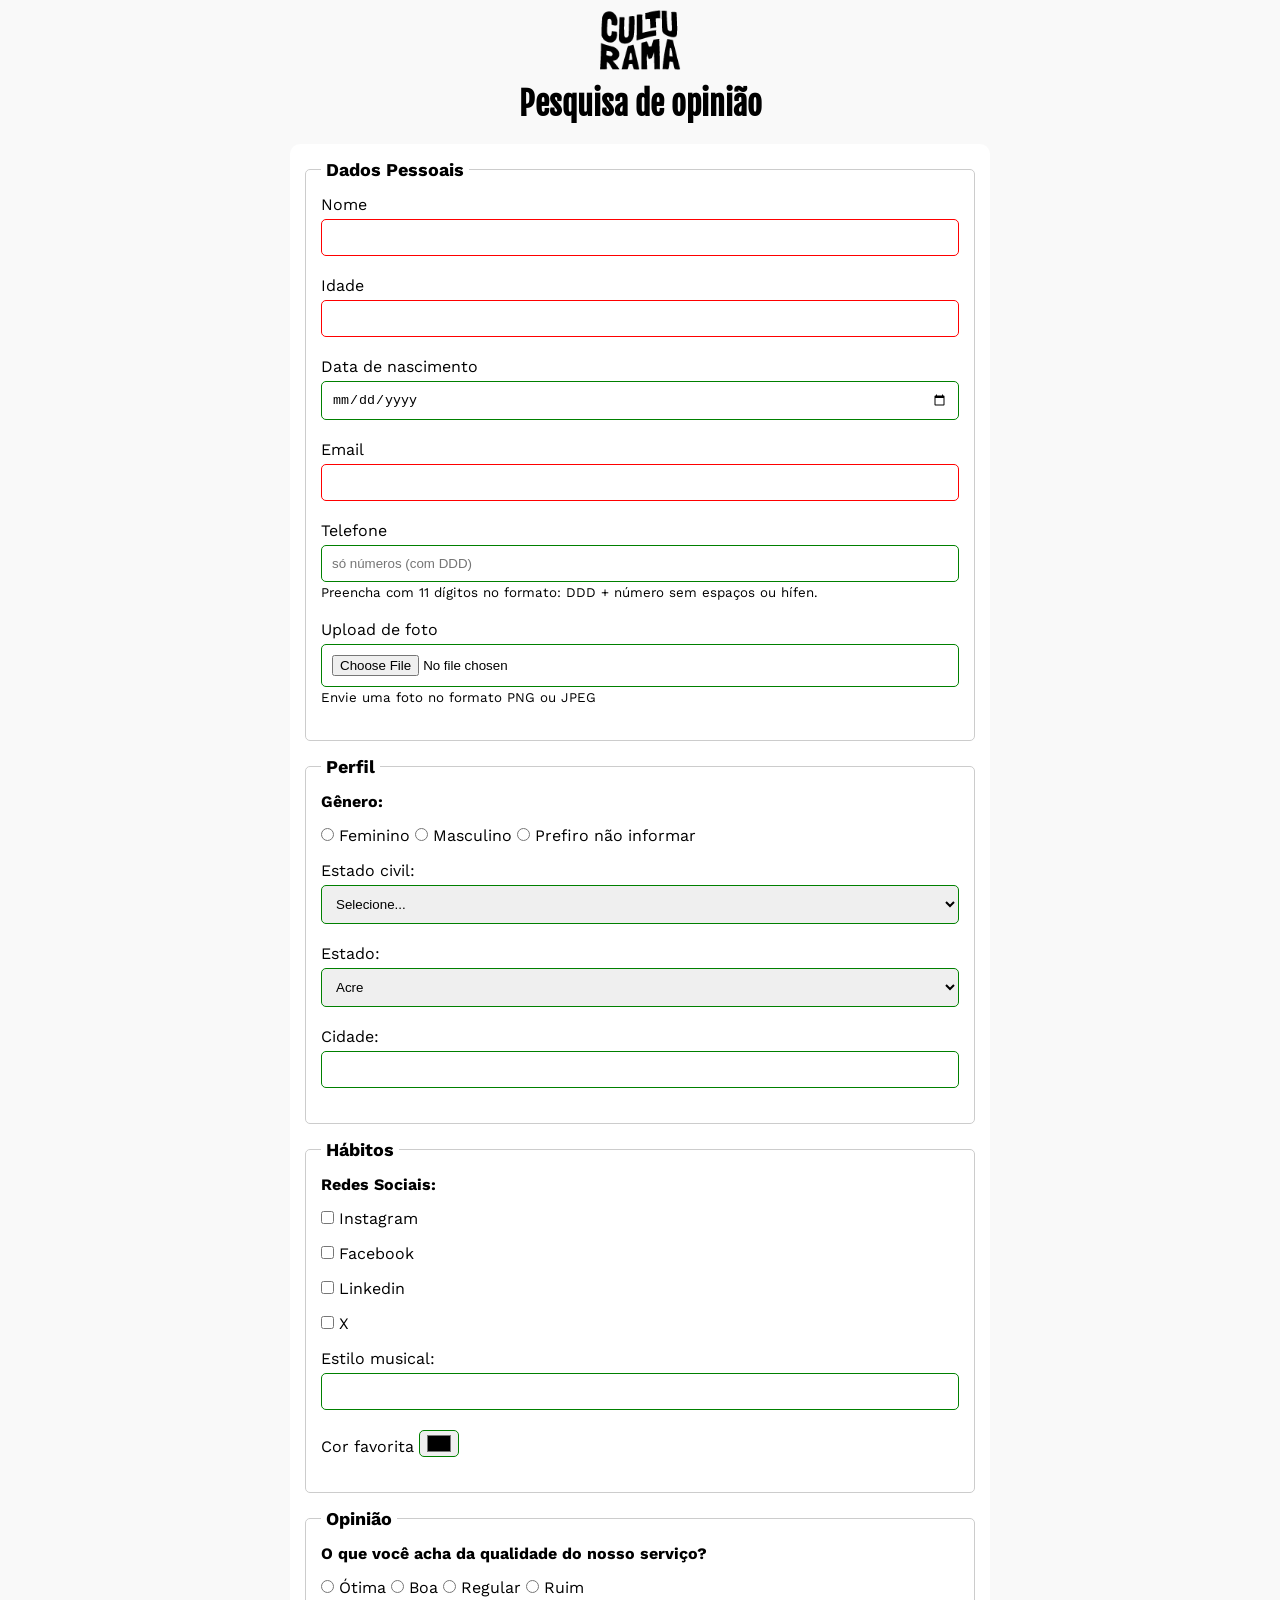
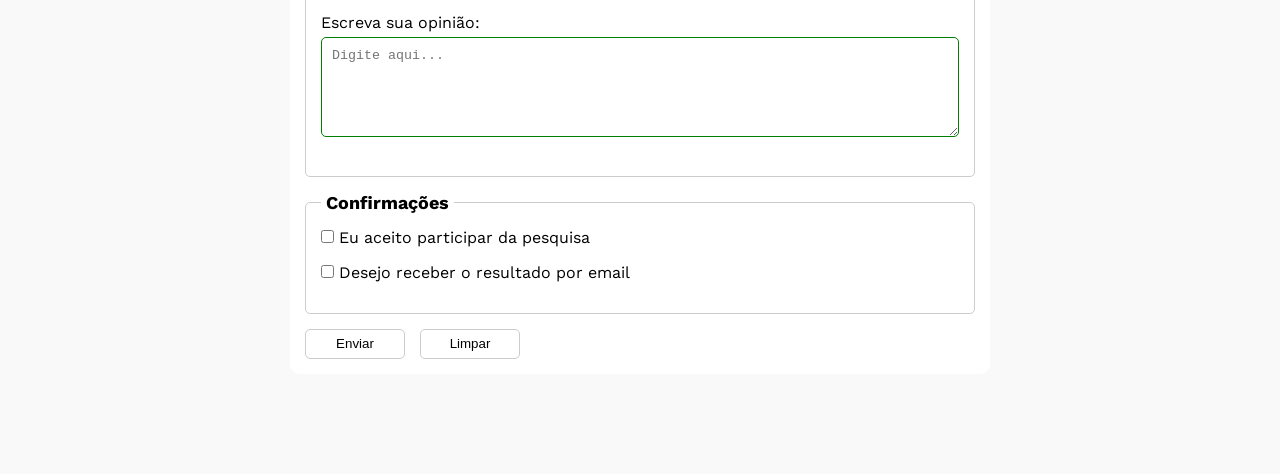
<file: index.html>
<!DOCTYPE html>
<html lang="pt-BR">
<head>
    <meta charset="UTF-8">
    <meta name="viewport" content="width=device-width, initial-scale=1.0">
    <link rel="icon" href="culturama-favico.png">
    <link rel="stylesheet" href="css/style.css">
    <link rel="preconnect" href="https://fonts.googleapis.com">
    <link rel="preconnect" href="https://fonts.gstatic.com" crossorigin>
    <link href="https://fonts.googleapis.com/css2?family=Fjalla+One&family=Work+Sans&display=swap" rel="stylesheet">
    <title>Pesquisa Culturama</title>
</head>
<body>
    <main>
        <header>
        <img src="img/logo-culturama.png" alt="Logo culturama">
        <h1>Pesquisa de opinião</h1>
    </header>
    <section>
        <form action="sucesso.html" method="get">
            <fieldset>
                <legend>Dados Pessoais</legend>
                <label for="name">Nome</label>
                <input id="name" type="text" name="userName" required>
                <br>
                <label for="age">Idade</label>
                <input id="age" type="number" name="userAge" min="12" max="100" required>
                <br>
                <label for="birthDate">Data de nascimento</label>
                <input id="birthDate" type="date" name="userBirthDate">
                <br>
                <label for="email">Email</label>
                <input id="email" type="email" name="userEmail" required>
                <br>
                <label for="phoneNumber">Telefone</label>
                <input id="phoneNumber" type="tel" name="userPhoneNumber" pattern="[0-9]{11}" placeholder="só números (com DDD)" aria-describedby="phoneHelp">
                <small id="phoneHelp">Preencha com 11 dígitos no formato: DDD + número sem espaços ou hífen.</small>
                <br>
                <label for="image">Upload de foto</label>
                <input id="image" type="file" accept="image/*" name="userImage" aria-describedby="imageHelp">
                <small id="imageHelp">Envie uma foto no formato PNG ou JPEG</small>
                <br>
            </fieldset> 
            <fieldset>
                <legend>Perfil</legend>

                <p>Gênero:</p>
                <input id="fem" type="radio" name="userGender" value="Feminino">
                <label for="fem">Feminino</label>

                <input id="masc" type="radio" name="userGender" value="Masculino">
                <label for="masc">Masculino</label>

                <input id="notInformed" type="radio" name="userGender" value="notInformed">
                <label for="notInformed">Prefiro não informar</label>
                <br>
                <label for="maritalStatus">Estado civil:</label>
                <select id="maritalStatus" name="userMaritalStatus">
                    <option value="notInformed">Selecione...</option>
                    <option value="casado">Casado</option>
                    <option value="solteiro">Solteiro</option>
                    <option value="divorciado">Divorciado</option>
                    <option value="uniaoEstavel">União estável</option>
                </select>

                <label for="state">Estado:</label>
                <select id="state" name="userState" required>
                    <option value="acre">Acre</option>
                    <option value="alagoas">Alagoas</option>
                    <option value="amapa">Amapá</option>
                    <option value="amazonas">Amazonas</option>
                    <option value="bahia">Bahia</option>
                    <option value="ceara">Ceará</option>
                    <option value="distritoFederal">Distrito Federal</option>
                    <option value="espiritoSanto">Espirito Santo</option>
                    <option value="goias">Goiás</option>
                    <option value="maranhao">Maranhão</option>
                    <option value="matoGrossoDoSul">Mato Grosso do Sul</option>
                    <option value="matoGrosso">Mato Grosso</option>
                    <option value="minasGerais">Minas Gerais</option>
                    <option value="para">Pará</option>
                    <option value="paraiba">Paraíba</option>
                    <option value="parana">Paraná</option>
                    <option value="pernambuco">Pernambuco</option>
                    <option value="piaui">Piauí</option>
                    <option value="rioDeJaneiro">Rio de Janeiro</option>
                    <option value="rioGrandeDoNorte">Rio Grande do Norte</option>
                    <option value="rioGrandeDoSul">Rio Grande do Sul</option>
                    <option value="rondonia">Rondônia</option>
                    <option value="roraima">Roraima</option>
                    <option value="santaCatarina">Santa Catarina</option>
                    <option value="saoPaulo">São Paulo</option>
                    <option value="sergipe">Sergipe</option>
                    <option value="tocantins">Tocantins</option>
                </select>

                <label for="city">Cidade:</label>
                <input id="city" type="text" name="userCity">

            </fieldset>
            <fieldset>
                <legend>Hábitos</legend>

                <p>Redes Sociais:</p>

                <input id="instagram" type="checkbox" name="social" value="instagram">
                <label for="instagram">Instagram</label>
                <br>
                <input id="facebook" type="checkbox" name="social" value="facebook">
                <label for="facebook">Facebook</label>
                <br>
                <input id="linkedin" type="checkbox" name="social" value="linkedin">
                <label for="linkedin">Linkedin</label>
                <br>
                <input id="X" type="checkbox" name="social" value="X">
                <label for="X">X</label>
                <br>
                <label for="musicStyle">Estilo musical:</label>
                <input list="styleTypes" id="musicStyle" name="userMusicStyle" type="text">
                <datalist id="styleTypes">
                    <option value="Rock">
                    <option value="Pop">
                    <option value="Samba">
                    <option value="Sertanejo">
                </datalist>
                <br>
                <label for="favoriteColor">Cor favorita</label>
                <input type="color" name="userFavoriteColor" id="favoriteColor">
            </fieldset>

            <fieldset>
                <legend>Opinião</legend>
                <p>O que você acha da qualidade do nosso serviço?</p>
                <input id="otima" name="userServiceOpinion" type="radio" value="otima">
                <label for="otima">Ótima</label>

                <input id="boa" name="userServiceOpinion" type="radio" value="boa">
                <label for="boa">Boa</label>

                <input id="regular" name="userServiceOpinion" type="radio" value="regular">
                <label for="regular">Regular</label>

                <input id="ruim" name="userServiceOpinion" type="radio" value="ruim">
                <label for="ruim">Ruim</label>
                <br>
                <label for="comment">Escreva sua opinião:</label>
                <textarea name="userComment" id="comment" placeholder="Digite aqui..."></textarea>

            </fieldset>
            <fieldset>
                <legend>Confirmações</legend>

                <input type="checkbox" name="userLgpd" id="userLgpdTerm" value="accepted" required>
                <label for="userLgpdTerm">Eu aceito participar da pesquisa</label>
                <br>
                <input type="checkbox" name="userGetResult" id="getResult" value="accepted">
                <label for="getResult">Desejo receber o resultado por email</label>

            </fieldset>

            <button type="submit" aria-label="Enviar dados do formulário">Enviar</button>
            <button type="reset" aria-label="Limpar dados do formulário">Limpar</button>
        </form>
    </section>
    </main>
</body>
</html>
</file>
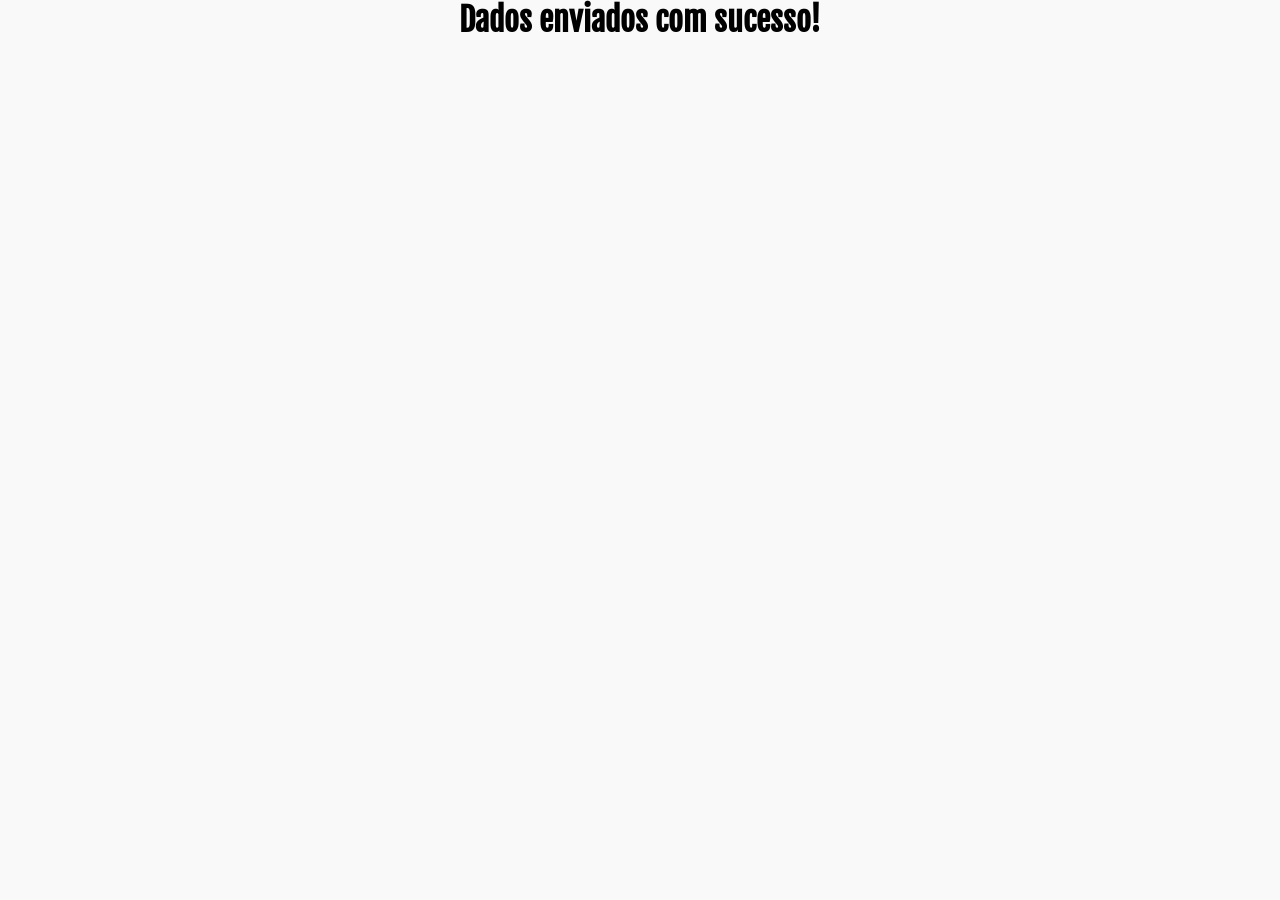
<file: sucesso.html>
<!DOCTYPE html>
<html lang="pt-BR">
<head>
    <meta charset="UTF-8">
    <meta name="viewport" content="width=device-width, initial-scale=1.0">
    <link rel="icon" href="culturama-favico.png">
    <link rel="stylesheet" href="css/style.css">
    <link rel="preconnect" href="https://fonts.googleapis.com">
    <link rel="preconnect" href="https://fonts.gstatic.com" crossorigin>
    <link href="https://fonts.googleapis.com/css2?family=Fjalla+One&family=Work+Sans&display=swap" rel="stylesheet">
    <title>Pesquisa Culturama</title>
</head>
<body>
    <h1 role="alert">Dados enviados com sucesso!</h1>
</body>
</html>
</file>
<file: css/style.css>
* {
    margin: 0;
    padding: 0;
    box-sizing: border-box;
}

body{
    background-color: #f9f9f9;
    font-family: "Work Sans", sans-serif;
}

main{
    width: 100%;
    max-width: 700px;
    margin: 0 auto;
}

header{
    text-align: center;
    margin-bottom: 20px;
}

img{
    width: 100px;
}

h1{
    font-family: "Fjalla One", sans-serif;
    text-align: center;
}

form{
    background-color: #ffffff;
    padding: 15px;
    border-radius: 10px;
    margin-bottom: 100px;
}

fieldset{
    padding: 15px;
    border: 1px solid #cccccc;
    border-radius: 5px;
    margin-bottom: 15px;
}

legend{
    font-weight: bold;
    font-size: 18px;
    padding: 0 5px;
}

label{
    display: inline-block;
    margin-bottom: 5px;
}

input[type="tel"],
input[type="file"]{
    margin-bottom: 0;
}

small{
    margin-bottom: 20px;
    display: inline-block;
}

p{
    margin-bottom: 15px;
    font-weight: bold;
}

input,
select,
textarea{
    width: 100%;
    padding: 10px;
    margin-bottom: 20px;
    border: 1px solid #cccccc;
    border-radius: 5px;
}

textarea{
    min-height: 100px;
}

input[type="radio"],
input[type="checkbox"]{
    width: auto;
}

input[type="color"]{
    width: 40px;
    padding: 0 5px;
}

input:invalid,
select:invalid,
textarea:invalid{
    border-color: red;
}

input:valid,
select:valid,
textarea:valid{
    border-color: green;
}

button{
    width: 100px;
    height: 30px;
    margin-right: 10px;
    background-color: #ffffff;
    border: 1px solid #cccccc;
    border-radius: 5px;
    cursor: pointer;
}

button[type="submit"]:hover{
    background-color: green;
    color: #ffffff;
}

button[type="reset"]:hover{
    background-color: orangered;
    color: #ffffff;
}
</file>
